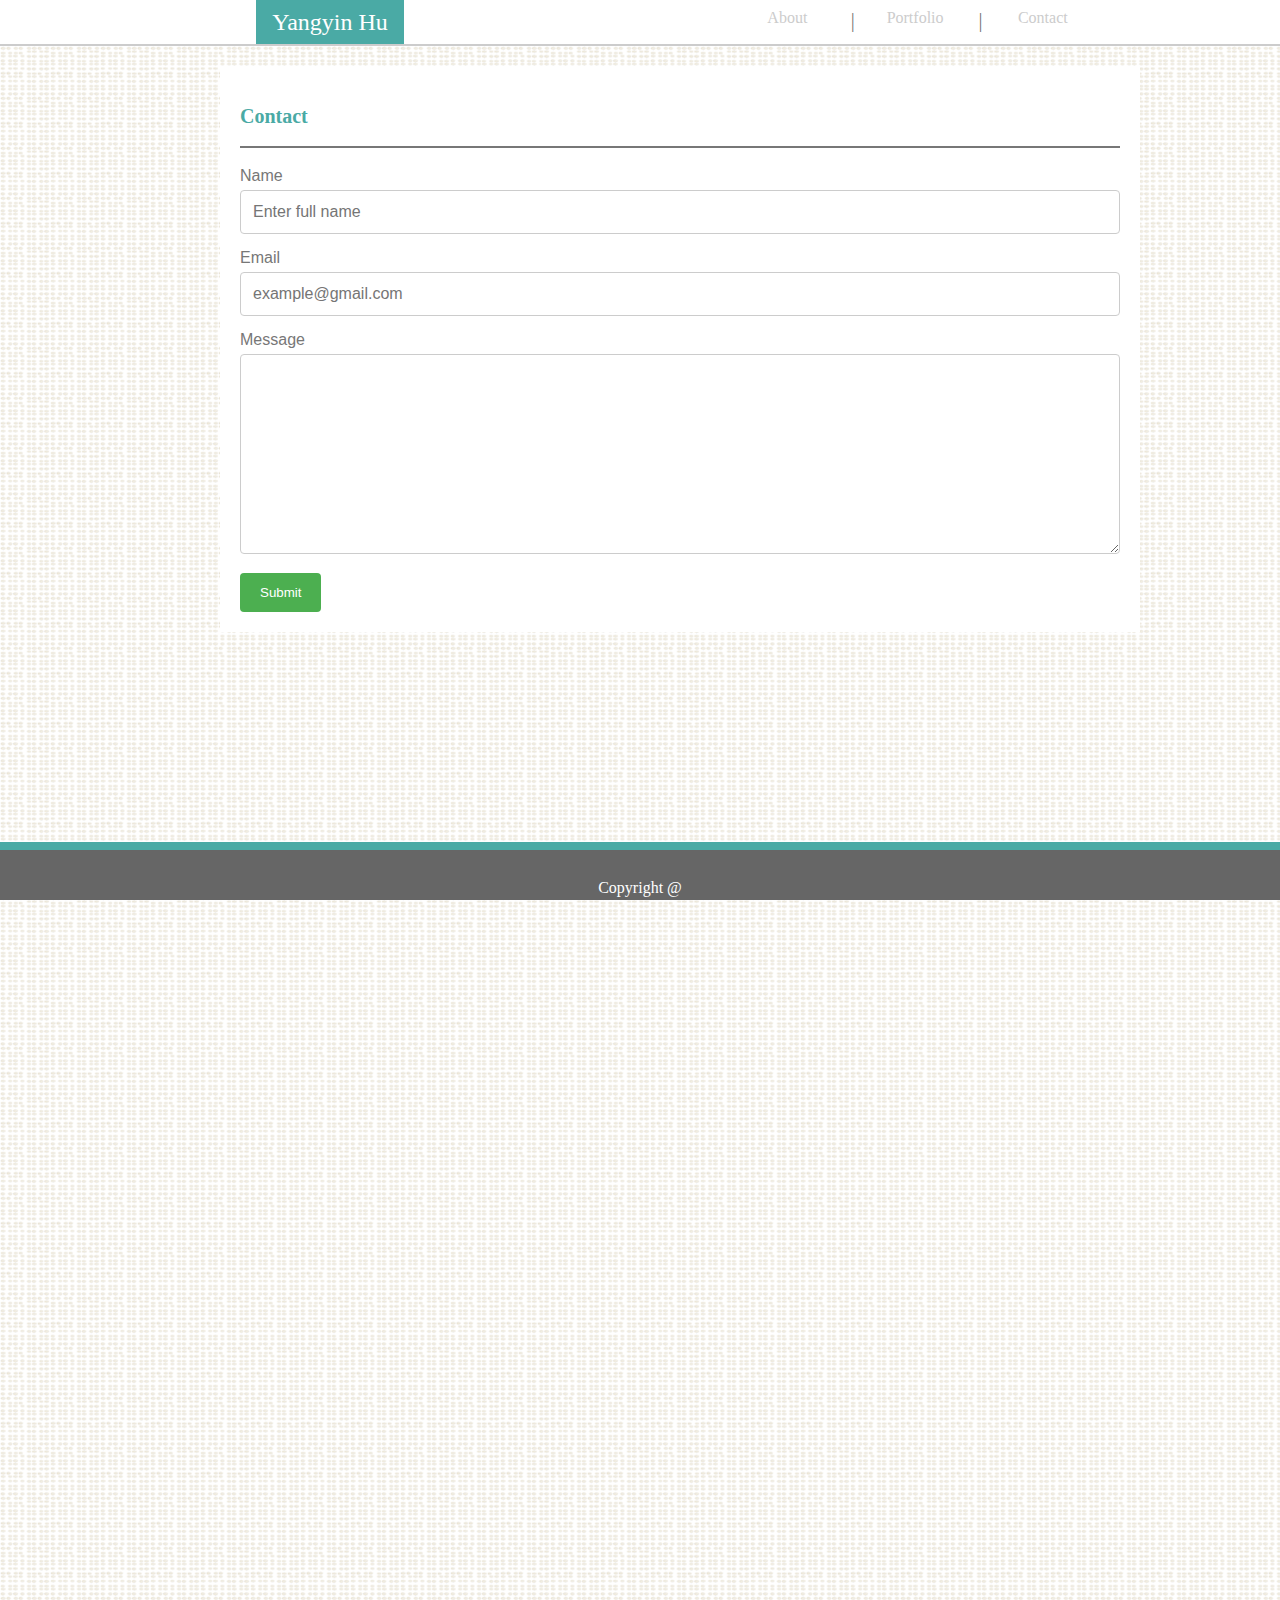
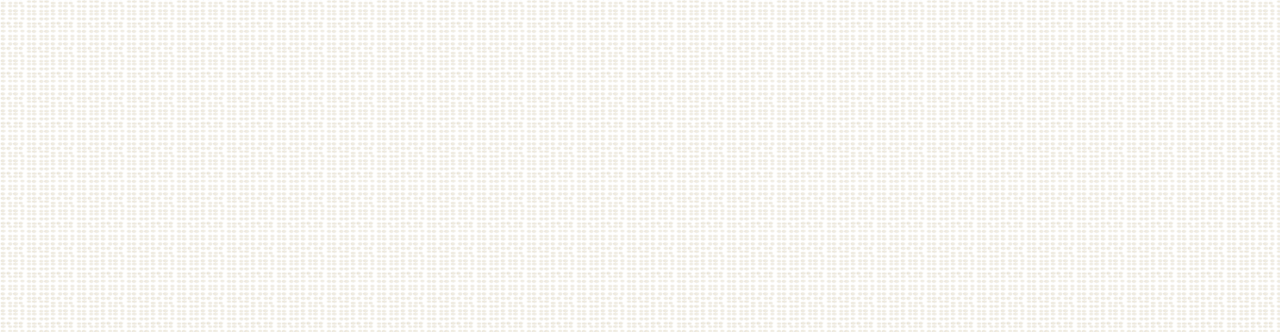
<file: contact.html>
<!DOCTYPE html>
<html lang="en-us">

<head>
    <meta charset="UTF-8">
    <title>Contact</title>
    <link rel="stylesheet" type="text/css" href="assets/css/reset.css">
    <link rel="stylesheet" type="text/css" href="assets/css/style.css">
</head>

<body>
    <!-- Wrapper -->
    <div>
        <!-- Content div -->
        <div class="content">
            <!-- Heading 1: The Most Important Headline -->
            <h1 class="navi-left">Yangyin Hu</h1>
            <!-- Heading 3: divs on the top right corner -->
            <div class="navi-right">
                <ul >
                    <li><a class="menu" href="index.html">About</a></li>
                    <li class="pipe">|</li>
                    <li><a class="menu" href="portfolio.html">Portfolio</a></li>
                    <li class="pipe">|</li>
                    <li><a class="menu" href="contact.html">Contact</a></li>
                </ul>
            </div>
            <div class="wrapper">
                <div class="background">
                    <h2 class="header">Contact</h2>
                    <div class="container">
                      <form action="/action_page.php">
                        <label for="fullname">Name</label>
                        <input type="text" id="fullname" name="fullname" placeholder="Enter full name">

                        <label for="email">Email</label>
                        <input type="email" id="email" name="email" placeholder="example@gmail.com">

                        <label for="message">Message</label>
                        <textarea id="message" name="message" placeholder="" style="height:200px"></textarea>

                        <input type="submit" value="Submit">
                      </form>
                    </div>
                </div>
            </div>
        </div>
        <!-- Footer -->
        <footer class="footer">Copyright @</footer>
    </div>
</body>

</html>
</file>
<file: assets/css/style.css>
h1, h2, h3, h4, h5, h6 {
  font-family: 'Georgia', Times, Times New Roman, serif;
}

h1 {
  font-size: 24px;
}

h2 {
  font-weight: bold;
  font-size: 20px;
}

h3 {
  font-size: 16px;
}

.content {
  min-height: calc(100vh - 70px);
}

.navi-left {
  float: left;
  /* left: 50%; */
  width: 10%;
  height: 24px;
  text-align: center;
  /* font-size: 24px; */
  margin: 0 20%;
  padding: 10px;
  color: #ffffff;
  background: #4aaaa5;
}

.navi-right {
  float: left;
  width: 30%;
  height: 30px;
  margin: 0 5%;
}

.menu {
  float: left;
  width: 33%;
  padding: 10px 0;
  text-align: center;
  /* font-size: 20px; */
  color: #777777;
}

.pipe {
  float: left;
  width: 1px;
  padding: 0;
  margin: 0;
  padding: 10px 0;
  font-size: 20px;
  font-weight: 100;
  color: #777777;
}

.clearfix::after {
  content: "";
  clear: both;
  display: table;
}

.background {
  background-color: #ffffff;
  margin: 20px;
  padding: 20px;
}

.wrapper {
  float: left;
  width: 960px;
  padding: 0 200px 100%;
  border-top: 2px solid #cccccc;
  background-image: url("../images/dynamic-style/dynamic-style.png");
}


.header {
  position: relative;
  left: 0;
  color: #4aaaa5;
  border-bottom: 2px solid #777777;
  padding: 20px 0;
  margin-bottom: 20px;
}

.image {
  float: left;
  margin: 0 20px 20px 0;
}

p {
  padding-bottom: 20px;
  font-family: 'Arial', 'Helvetica Neue', Helvetica, sans-serif;
  color: #777777;
}

.footer {
  position:fixed;
  bottom: 0;
  float: left;
  width: 100%;
  background-color: #666666;
  border-top: 8px solid #4aaaa5;
  text-align: center;
  color: #ffffff;
  padding-top: 30px;
  height: 20px;
}

a:link, a:visited {
  color: #cccccc;
  text-decoration: none;
  cursor: auto;
}
a:link:active, a:visited:active {
  color: lightblue;
}
a:hover {
  color: #4aaaa5;
}

label {
  font-size: 16px;
  font-family: 'Arial', 'Helvetica Neue', Helvetica, sans-serif;
  color: #777777;
}

input[type=text], input[type=email], select, textarea {
  width: 100%;
  padding: 12px;
  border: 1px solid #ccc;
  border-radius: 4px;
  box-sizing: border-box;
  margin-top: 6px;
  margin-bottom: 16px;
  resize: vertical;
  line-height: 16px;
  font-size: 16px;
}

input[type=submit] {
  background-color: #4CAF50;
  color: white;
  padding: 12px 20px;
  border: none;
  border-radius: 4px;
  cursor: pointer;
}

input[type=submit]:hover {
  background-color: #45a049;
}

/* Container holding the image and the text */
.image-wrapper {
  float: left;
  position: relative;
  width: 200px;
  margin-right: 20px;
  text-align: center;
}

.image-text {
  position: absolute;
  top: 110px;
  width: 100%;
  color: #ffffff;
  background-color:#4aaaa5;
  padding: 10px 0;
}
</file>
